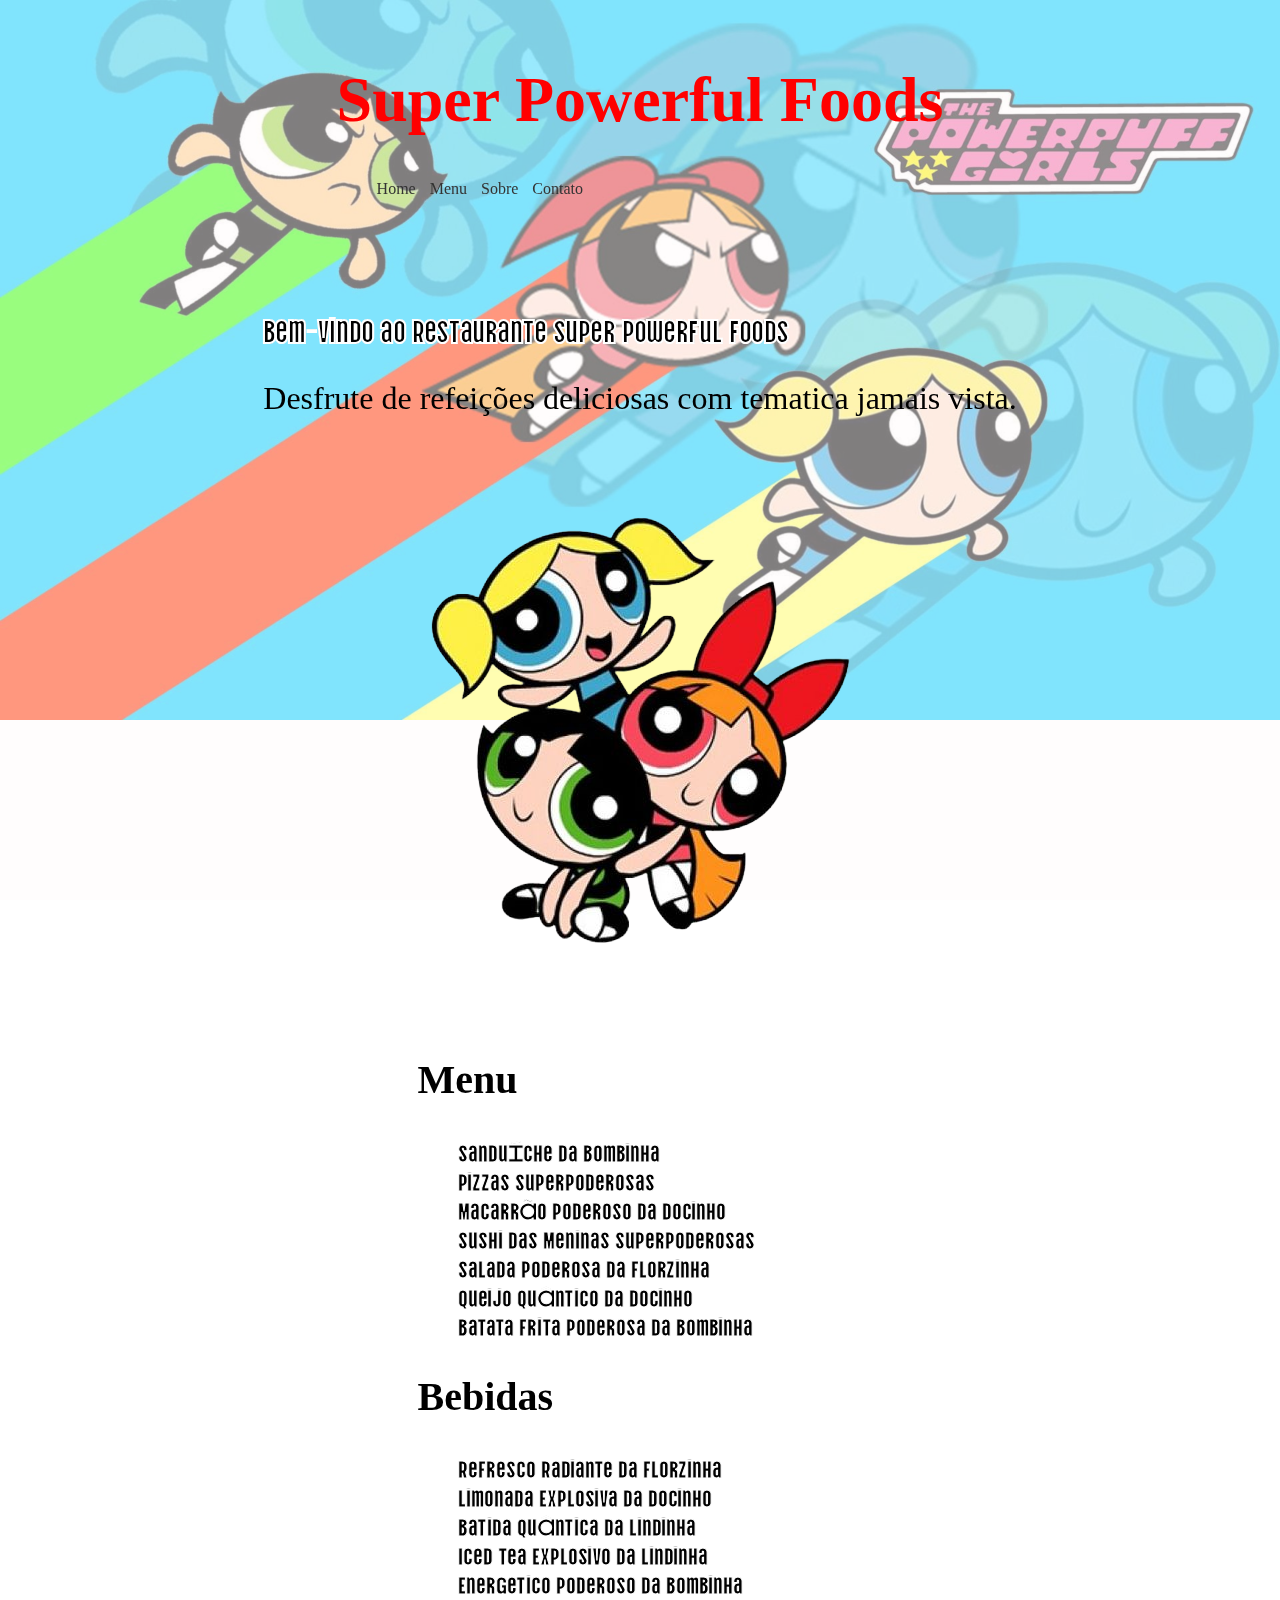
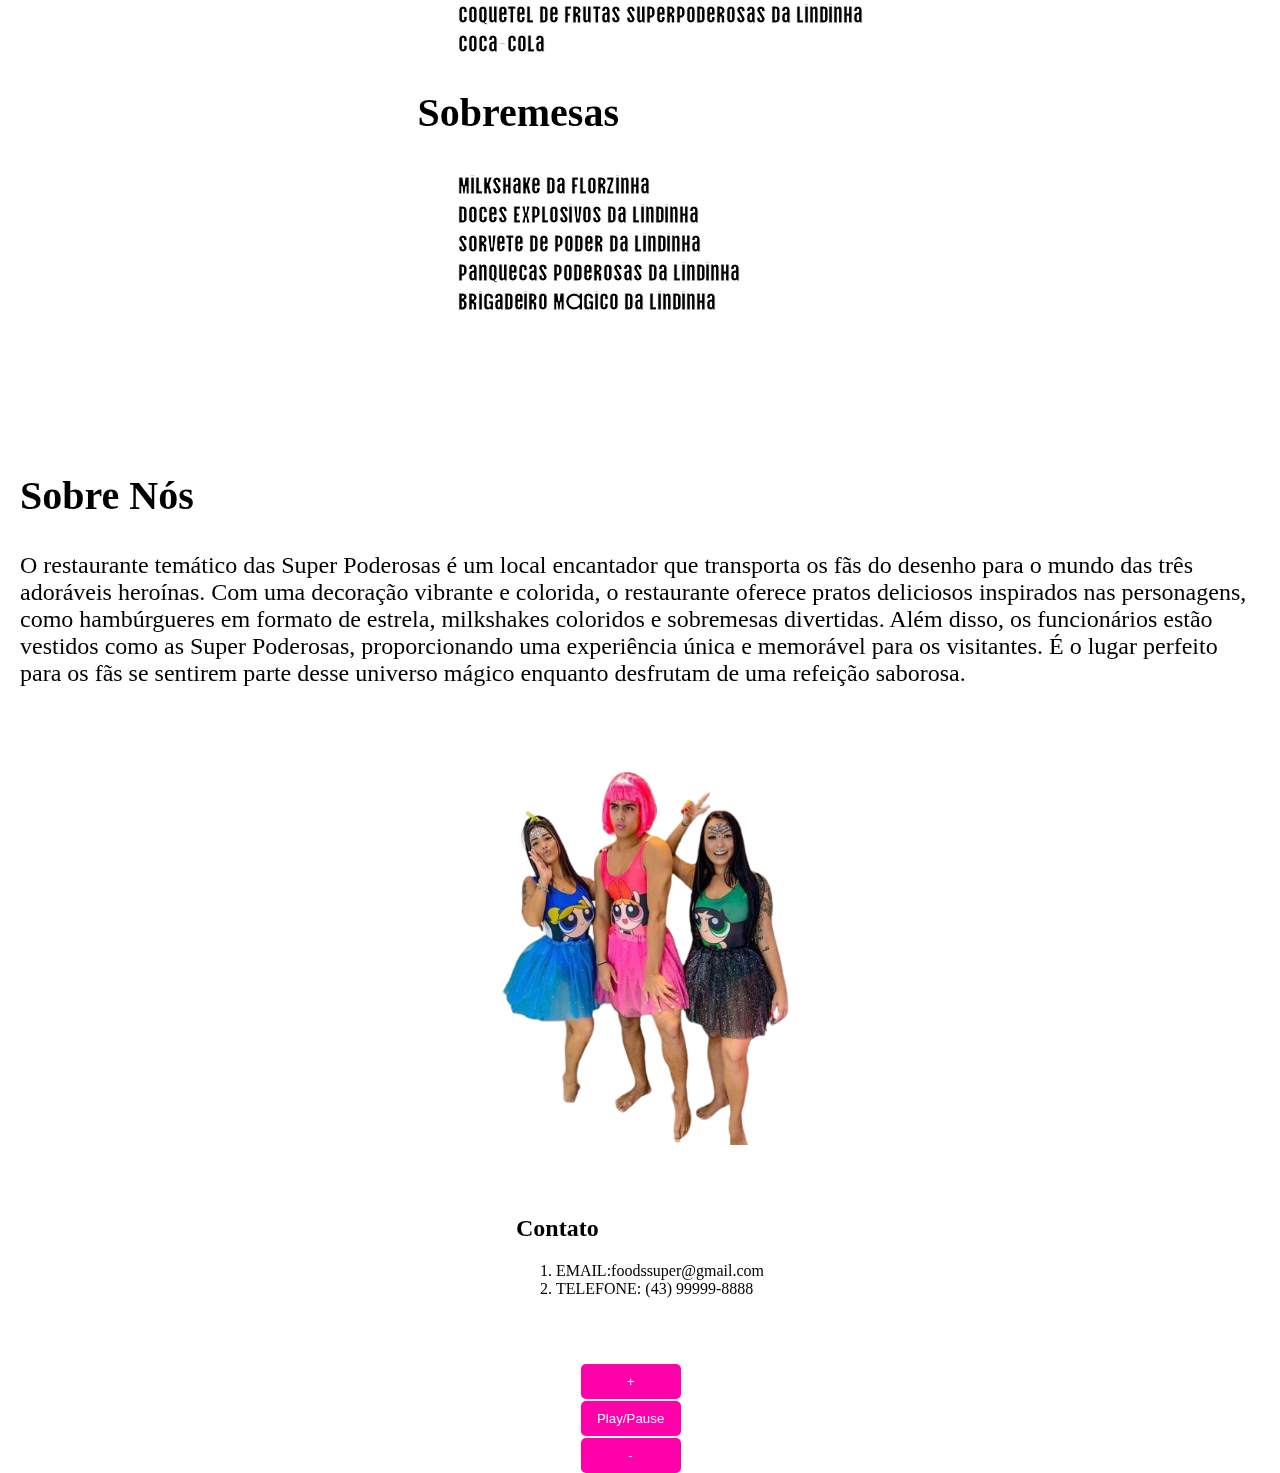
<file: index.html/index.html>
<!DOCTYPE html>
<html lang="en">
<head>
    <meta charset="UTF-8">
    <meta name="viewport" content="width=device-width, initial-scale=1.0">
    <title >Super Powerful Foods</title>
    <link rel="stylesheet" href="style.css">
    <link rel="preconnect" href="https://fonts.googleapis.com">
    <link rel="preconnect" href="https://fonts.gstatic.com" crossorigin>
    <link href="https://fonts.googleapis.com/css2?family=Vina+Sans&display=swap" rel="stylesheet">
    
</head>
<body>
 



       <div class="blocofundo"></div>



    <img src="img/fundo.jpg" style="position: fixed; top: 0; width: 100%; z-index: -2;">
   

    </div>
    <header>
        <h1 style="font-size: 400%;">Super Powerful Foods</h1>
        
        <nav>
            <ul>
                <li><a href="#home">Home</a></li>
                <li><a href="#menu">Menu</a></li>
                <li><a href="#about">Sobre</a></li>
                <li><a href="#contact">Contato</a></li>
            </ul>
        </nav>
    </header>

    <section id="home">
        <h2 class="textos">Bem-vindo ao Restaurante Super Powerful Foods</h2>
        <p style="font-size: 200%;">Desfrute de refeições deliciosas com tematica jamais vista.</p>
    </section>

    <img src="img/a1.png">  

    <section id="menu">
        <h2 style="font-size: 250%;">Menu</h2>
        <ol class="textos" style="font-size: 150%; list-style-type: none;"> 
            <li>Sanduíche da Bombinha</li>
            <li>Pizzas Superpoderosas</li>
            <li>Macarrão Poderoso da Docinho</li>
            <li>Sushi das Meninas Superpoderosas</li>
            <li>Salada Poderosa da Florzinha</li>
            <li>Queijo Quântico da Docinho</li>
            <li>Batata Frita Poderosa da Bombinha</li>
        </ol>
        <h2 style="font-size: 250%;">Bebidas</h2>
        <ol class="textos" style="font-size: 150%; list-style-type: none;">
            <li>Refresco Radiante da Florzinha</li>
            <li>Limonada Explosiva da Docinho</li>
            <Li>Batida Quântica da Lindinha</Li>
            <li>Iced Tea Explosivo da Lindinha</li>
            <li>Energetico Poderoso da Bombinha</li>
            <li>Coquetel de Frutas Superpoderosas da Lindinha</li>
            <li>Coca-cola</li>
        </ol>
        <h2 style="font-size: 250%;">Sobremesas</h2>
        <ol class="textos" style="font-size: 150%; list-style-type: none;">
            <li>Milkshake da Florzinha</li>
            <li>Doces Explosivos da Lindinha</li>
            <li>Sorvete de Poder da Lindinha</li>
            <li>Panquecas Poderosas da Lindinha</li>
            <li>Brigadeiro Mágico da Lindinha</li>
        </ol>
    </section>

    <section id="about">
        <h2 style="font-size: 250%;">Sobre Nós</h2>
        <p style="font-size: 150%;"> O restaurante temático das Super Poderosas é um local encantador que transporta os fãs do desenho para o mundo das três adoráveis 
        heroínas. Com uma decoração vibrante e colorida, o restaurante oferece pratos deliciosos inspirados nas personagens, como hambúrgueres 
        em formato de estrela, milkshakes coloridos e sobremesas divertidas. Além disso, os funcionários estão vestidos como as Super Poderosas, 
        proporcionando uma experiência única e memorável para os visitantes. É o lugar perfeito para os fãs se sentirem parte desse universo mágico 
        enquanto desfrutam de uma refeição saborosa.
        </p>
    </section>

    <img src="img/a2.png" width="30%">


    <section id="contact">
        <h2>Contato</h2>
       <ol>
     <li>EMAIL:foodssuper@gmail.com</li>
     <li>TELEFONE: (43) 99999-8888</li>



       </ol>
    </section>

    <main class="container">

        <button onclick="increaseVolume()" class="botao" >+</button>
        <button onclick="playAudio()" class="botao">Play/Pause</button>
        <button onclick="decreaseVolume()"class="botao" >-</button>
        
        
        </main>
        
        
        
        
            <audio id="myAudio">
                <source src="audio/show.mp3" type="audio/mp3">
                Seu navegador não suporta a tag de áudio.
              </audio>
        
        

    <script src="script.js"></script>

</body>
</html>
</file>
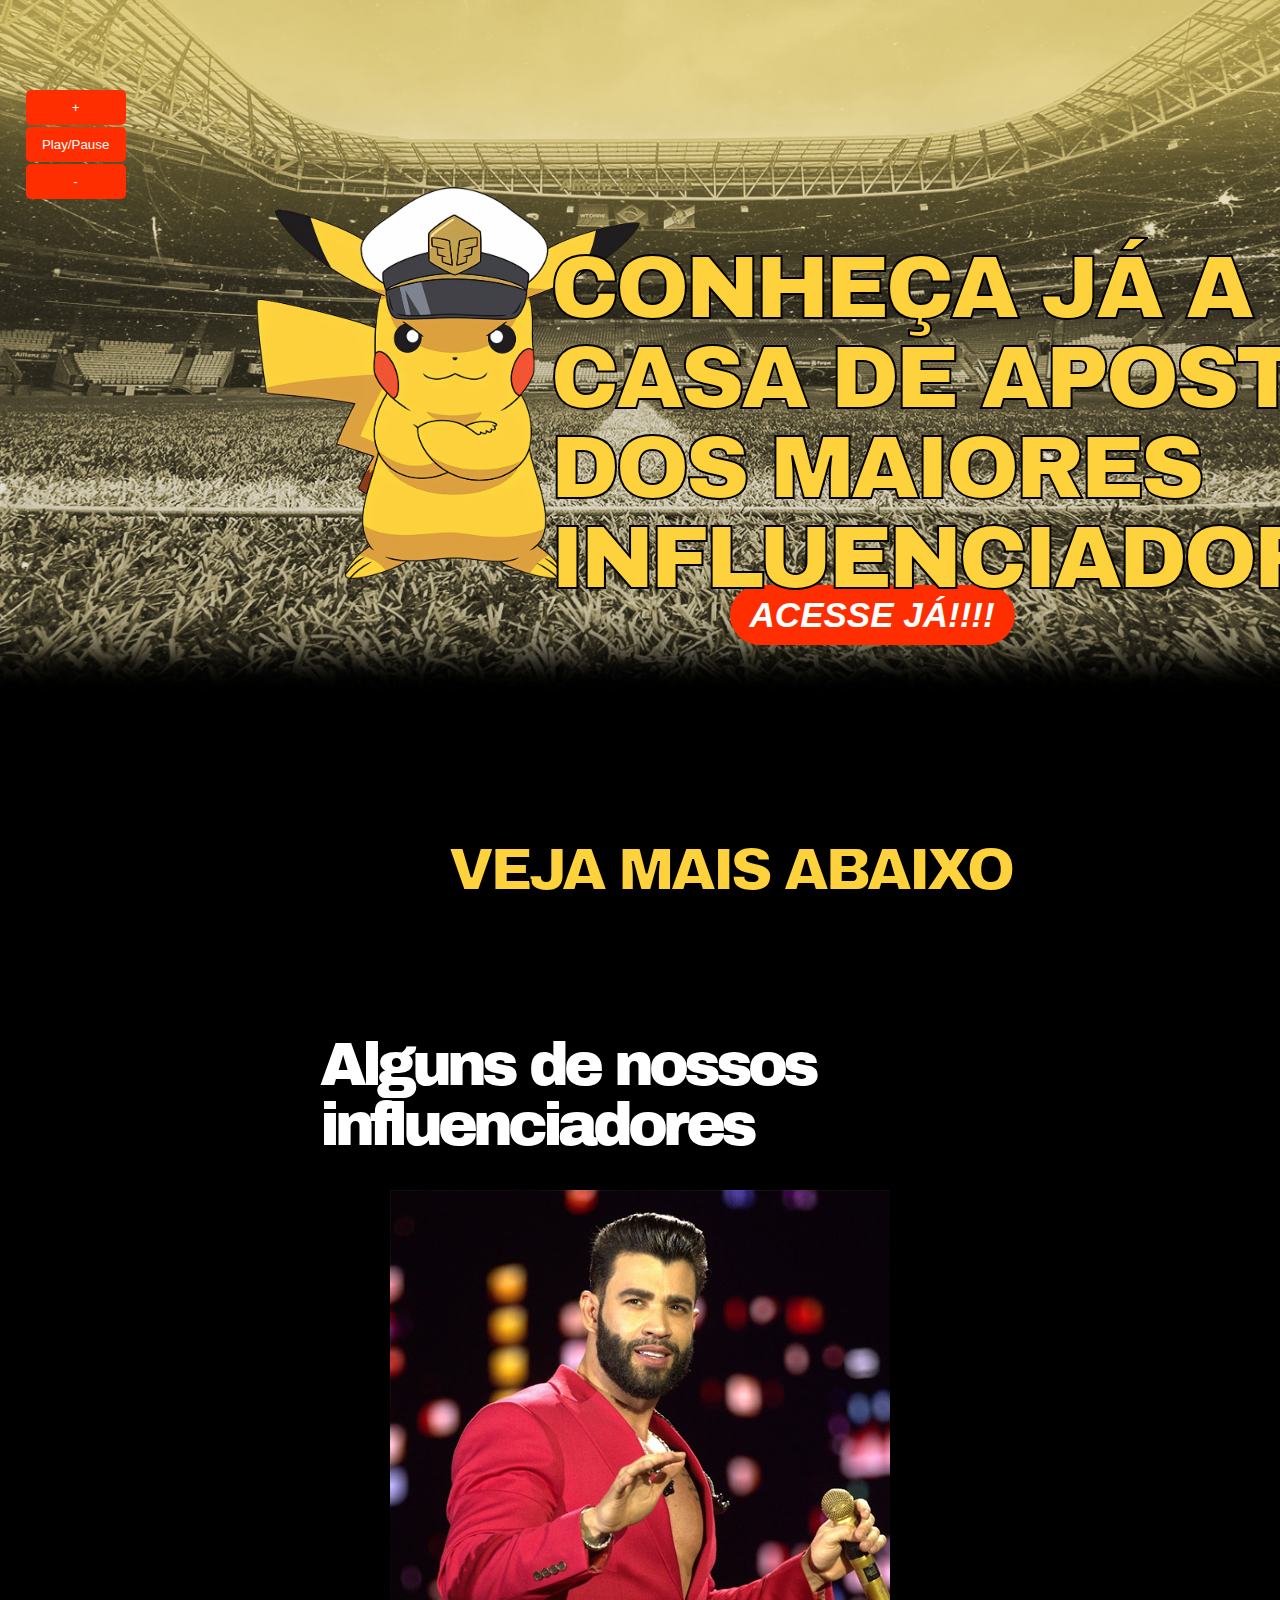
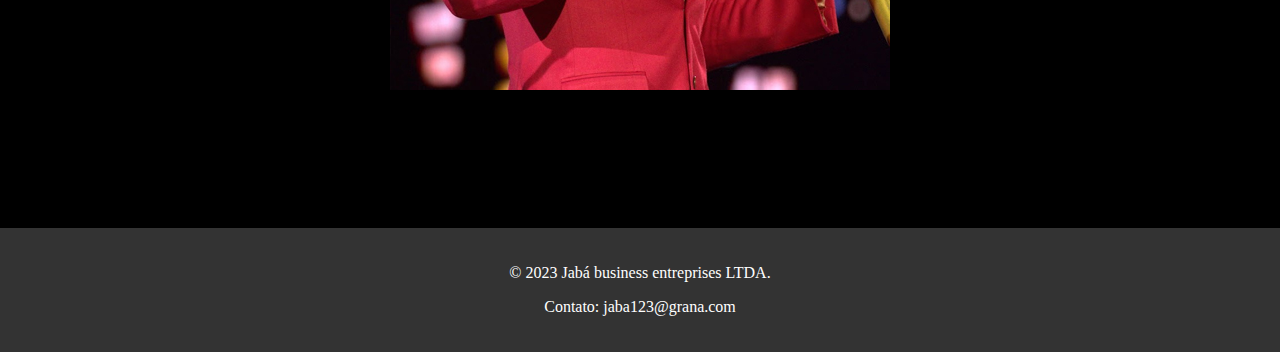
<file: PIKACHU APOSTA/index.html>
<!DOCTYPE html>
<html lang="en">
<head>
    <meta charset="UTF-8">
    <meta name="viewport" content="width=device-width, initial-scale=1.0">
    <link rel="stylesheet" type="text/css" href="style.css">
    <link rel="preconnect" href="https://fonts.googleapis.com">
    <link rel="preconnect" href="https://fonts.gstatic.com" crossorigin>
    <link href="https://fonts.googleapis.com/css2?family=Archivo+Black&display=swap" rel="stylesheet">
    <title>Pikachu Aposta</title>
</head>
<body>

    <img src="img/pikachu.png" style=" position: absolute; top: 20%; left: 20%; width: 30%; z-index: 1;">
    <p class="text"> CONHEÇA JÁ A CASA DE APOSTA DOS MAIORES INFLUENCIADORES</p>

    <p class="text2"> Alguns de nossos influenciadores</p>

    <p class="text3">VEJA MAIS ABAIXO</p>
    
    <img src="img/FUNDO.jpg" style=" position: absolute; top: 0px; left: 0px; z-index: 0;" width="100%">

    <button class="dinhero crescer-diminuir">ACESSE JÁ!!!!</button>
    
    
    <footer class="footer1">
        <p>&copy; 2023 Jabá business entreprises LTDA.</p>
        <p>Contato: jaba123@grana.com</p>
    </footer>

    <div class="carousel-container">
        <img class="carousel-image" src="car/ney.jpg">
        <img class="carousel-image" src="car/ryan.jpg">
        <img class="carousel-image" src="car/vir.jpg">
        <img class="carousel-image" src="car/mai.jpg">
        <img class="carousel-image" src="car/jon.jpg">
        <img class="carousel-image" src="car/gus.jpg">
        <img class="carousel-image" src="car/case.jpg">
    </div>
    
    <div class="carousel-container2">
        <img class="carousel-image" src="car/ney.jpg">
        <img class="carousel-image" src="car/ryan.jpg">
        <img class="carousel-image" src="car/vir.jpg">
        <img class="carousel-image" src="car/mai.jpg">
        <img class="carousel-image" src="car/jon.jpg">
        <img class="carousel-image" src="car/gus.jpg">
        <img class="carousel-image" src="car/case.jpg">
    </div>

<div class="carousel-container3">
        <img class="carousel-image" src="car/ney.jpg">
        <img class="carousel-image" src="car/ryan.jpg">
        <img class="carousel-image" src="car/vir.jpg">
        <img class="carousel-image" src="car/mai.jpg">
        <img class="carousel-image" src="car/jon.jpg">
        <img class="carousel-image" src="car/gus.jpg">
        <img class="carousel-image" src="car/case.jpg">
    </div>

    
    <div class="quadrado"></div>
 
  
    
   
    <main class="container">

<button onclick="increaseVolume()" class="botao" >+</button>
<button onclick="playAudio()" class="botao">Play/Pause</button>
<button onclick="decreaseVolume()"class="botao" >-</button>


</main>

   

    
    <audio id="myAudio">
        <source src="audio/chico.mp3" type="audio/mp3">
        Seu navegador não suporta a tag de áudio.
      </audio>
      

      
      
      
      <script src="script.js"></script>

    
    

</body>
</html>
</file>
<file: index.html/style.css>
body {
    display: flex;
  flex-direction: column;
  align-items: center;
  justify-content: center;
  height: auto;
  margin: 0;
}

header {        
    
    padding: 20px;
}

h1 {
    color: #ff0000;
}

nav ul {
    list-style: none;
}

nav ul li {
    display: inline-block;
    margin-right: 10px;
}

nav ul li a {
    text-decoration: none;
    color: #333;
}

section {
    padding: 50px 20px;
}


.blocofundo{
    position: fixed;
    top: 0;
    width: 100%;
    height: 100%;
    background-color: rgb(255, 252, 252);
    opacity: 50%;
    z-index: -1;
}

.textos{
    font-size: 200%;   
    font-family: 'Vina Sans', sans-serif;
    -webkit-text-stroke: 1px #ffffff;

}

.som{ 
    position: fixed;
    z-index: 4;
    top: 0%;
}

.container {
    position: relative;
    top: 10%;
    left: 2%;
    width: 170px;
    display: flex;
    gap: 2px;
    flex-direction: column;
  }

.botao {
    width: 100px;
    background-color: #ff00aa;
    color: white; 
    padding: 10px; 
    border:  none; 
    border-radius: 5px;
    cursor: pointer; 
    z-index: 4;
}
</file>
<file: PIKACHU APOSTA/style.css>
body {
    background-color: #000000;
  }

.dinhero {
    position: absolute;
    top: 65%;
    left: 57%;
    background-color: #ff2e00;
    color: white;
    padding: 10px 20px; 
    border: none; 
    border-radius: 55px;
    cursor: pointer;  
    font-family: "Arial", sans-serif; 
    font-size: 35px; 
    font-weight: bold; 
    font-style: italic;
}

.text{
    position: absolute;
    top: 17%;
    left: 43%;
    font-size: 90px;
    font-family: 'Archivo Black', sans-serif;
    z-index: 2;
    color: #fed23d;
    letter-spacing: -5px;
    line-height: 1  ;
    -webkit-text-stroke: 2px;
    -webkit-text-stroke-color: #000000;
}

.text2{
    position: absolute;
    top: 115%;
    width: 50%;
    font-size: 60px;
    font-family: 'Archivo Black', sans-serif;
    z-index: 2;
    color: #ffffff;
    letter-spacing: -5px;
    line-height: 1  ;
    left: 50%;
    transform: translate(-50%, -50%);
}

.text3{
    position: absolute;
    top: 90%;
    width: 50%;
    font-size: 60px;
    font-family: 'Archivo Black', sans-serif;
    z-index: 2;
    color: #fed23d;
    letter-spacing: -5px;
    line-height: 1  ;
    left: 60%;
    transform: translate(-50%, -50%);
    -webkit-text-stroke: 2px;
    -webkit-text-stroke-color: #000000;
}



/*animação*/

@keyframes escala {
    0%, 100% {
        transform: scale(1);
    }
    50% {
        transform: scale(1.1); 
    }
}

.crescer-diminuir:hover {
    animation: escala 1.8s infinite;
}


.carousel-container {
    width: 500px;
    height: 500px;
    overflow: hidden;
    position: relative;
    position: absolute;
    top: 160%;
    left: 20%;
    transform: translate(-50%, -50%);
}

.carousel-container2 {
    width: 500px;
    height: 500px;
    overflow: hidden;
    position: relative;
    position: absolute;
    top: 160%;
    left: 50%;
    transform: translate(-50%, -50%);
}

.carousel-container3 {
    width: 500px;
    height: 500px;
    overflow: hidden;
    position: relative;
    position: absolute;
    top: 160%;
    left: 80%;
    transform: translate(-50%, -50%);
}


.carousel-image {
    width: 100%;
    height: 100%;
    object-fit: cover;
    position: absolute;
    opacity: 0;
    transition: opacity 1s;
}

.carousel-image.active {
    opacity: 1;
}

.footer1 {
    position: absolute;
    top: 210%;
    left: 50%;
    transform: translate(-50%, -50%);
    background-color: #333;
    color: #fff;
    padding: 20px;
    width: 100%;
    text-align: center;

}

html, body {
    width: 100%;
    height: 100%;
    margin: 0;
    padding: 0;
    overflow: hidden;
}


.som{
    position: fixed;
    z-index: 4;

}

.container {
    position: relative;
    top: 10%;
    left: 2%;
    width: 170px;
    display: flex;
    gap: 2px;
    flex-direction: column;
  }
  
.botao {
    width: 100px;
    background-color: #ff2e00;
    color: white; 
    padding: 10px; 
    border:  none; 
    border-radius: 5px;
    cursor: pointer; 
    z-index: 4;
}
</file>
